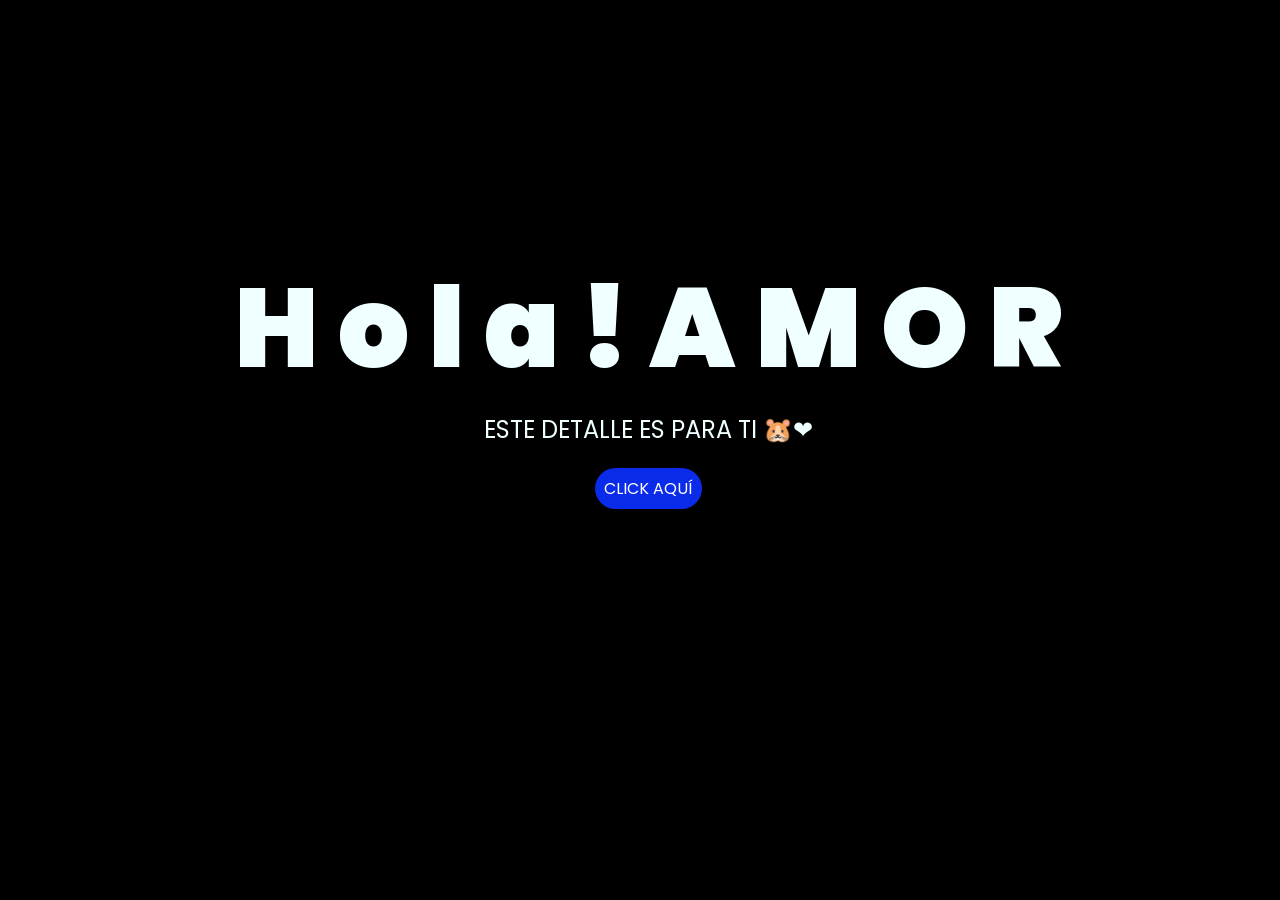
<file: index.html>
<!DOCTYPE html>
<html lang="es">

<head>
    <meta charset="UTF-8">
    <meta http-equiv="X-UA-Compatible" content="IE=edge">
    <meta name="viewport" content="width=device-width, initial-scale=1.0">
    <link rel="stylesheet" href="css/style.css">
    <link rel="icon" href="img/flowers.png" type="image/x-icon">
    <title>Flowers</title>
</head>

<body>
    <div class="greetings">
        <span>H</span>
        <span>o</span>
        <span>l</span>
        <span>a</span>
        <span>!</span>
        <span>A</span>
        <span>M</span>
        <span>O</span>
        <span>R</span>
       
      

    </div>
    <div class="description">
        <span>ESTE DETALLE ES PARA TI 🐹❤︎ </span>
    </div>
    <div class="button">
        <button class="botones">
            <a href="flower.html" style="color: #fff;">CLICK AQUÍ</a>
        </button>
    </div>

</body>

</html>
</file>
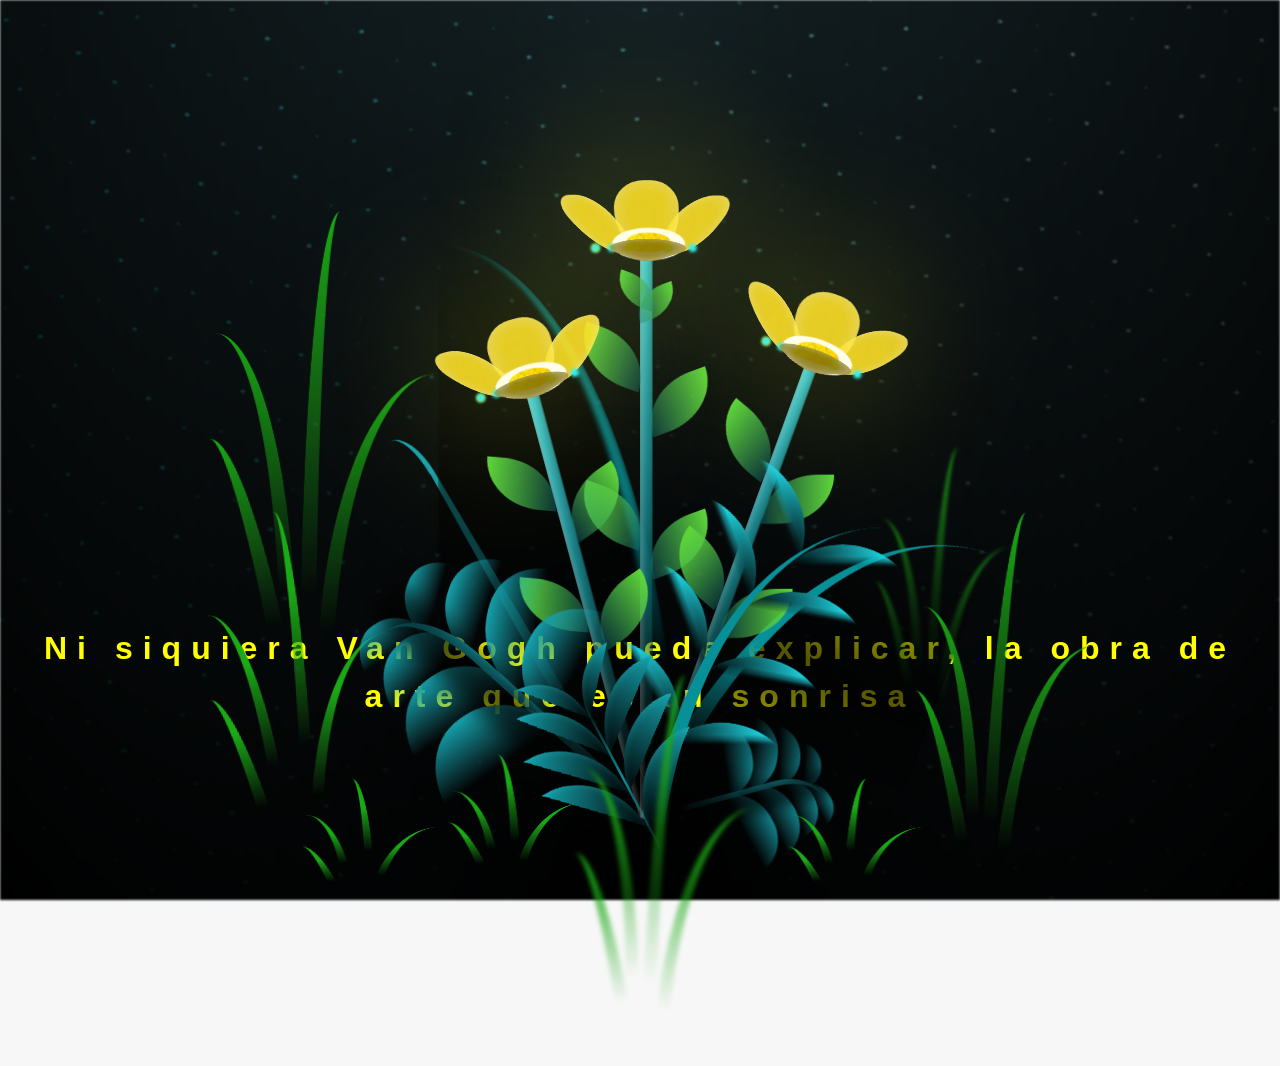
<file: flower.html>
<!DOCTYPE html>
<html lang="es">
  <head>
    <meta charset="UTF-8" />
    <meta http-equiv="X-UA-Compatible" content="IE=edge" />
    <meta name="viewport" content="width=device-width, initial-scale=1.0" />
    <link rel="stylesheet" href="css/main.css" />
    <link rel="icon" href="img/flowers.png" type="image/x-icon" />
    <title>Flower</title>
  </head>
  <body class="container">
    <audio src="sound/Flores Amarillas.mp3" autoplay></audio>
    <div id="lyrics">
     
    </div>
    <h1 class="titulo">Ni siquiera Van Gogh puede explicar, la obra de arte que es tu sonrisa</h1>
  
    <div class="night"></div>
    <div class="flowers">
      <div class="flower flower--1">
        <div class="flower__leafs flower__leafs--1">
          <div class="flower__leaf flower__leaf--1"></div>
          <div class="flower__leaf flower__leaf--2"></div>
          <div class="flower__leaf flower__leaf--3"></div>
          <div class="flower__leaf flower__leaf--4"></div>
          <div class="flower__white-circle"></div>

          <div class="flower__light flower__light--1"></div>
          <div class="flower__light flower__light--2"></div>
          <div class="flower__light flower__light--3"></div>
          <div class="flower__light flower__light--4"></div>
          <div class="flower__light flower__light--5"></div>
          <div class="flower__light flower__light--6"></div>
          <div class="flower__light flower__light--7"></div>
          <div class="flower__light flower__light--8"></div>
        </div>
        <div class="flower__line">
          <div class="flower__line__leaf flower__line__leaf--1"></div>
          <div class="flower__line__leaf flower__line__leaf--2"></div>
          <div class="flower__line__leaf flower__line__leaf--3"></div>
          <div class="flower__line__leaf flower__line__leaf--4"></div>
          <div class="flower__line__leaf flower__line__leaf--5"></div>
          <div class="flower__line__leaf flower__line__leaf--6"></div>
        </div>
      </div>

      <div class="flower flower--2">
        <div class="flower__leafs flower__leafs--2">
          <div class="flower__leaf flower__leaf--1"></div>
          <div class="flower__leaf flower__leaf--2"></div>
          <div class="flower__leaf flower__leaf--3"></div>
          <div class="flower__leaf flower__leaf--4"></div>
          <div class="flower__white-circle"></div>

          <div class="flower__light flower__light--1"></div>
          <div class="flower__light flower__light--2"></div>
          <div class="flower__light flower__light--3"></div>
          <div class="flower__light flower__light--4"></div>
          <div class="flower__light flower__light--5"></div>
          <div class="flower__light flower__light--6"></div>
          <div class="flower__light flower__light--7"></div>
          <div class="flower__light flower__light--8"></div>
        </div>
        <div class="flower__line">
          <div class="flower__line__leaf flower__line__leaf--1"></div>
          <div class="flower__line__leaf flower__line__leaf--2"></div>
          <div class="flower__line__leaf flower__line__leaf--3"></div>
          <div class="flower__line__leaf flower__line__leaf--4"></div>
        </div>
      </div>

      <div class="flower flower--3">
        <div class="flower__leafs flower__leafs--3">
          <div class="flower__leaf flower__leaf--1"></div>
          <div class="flower__leaf flower__leaf--2"></div>
          <div class="flower__leaf flower__leaf--3"></div>
          <div class="flower__leaf flower__leaf--4"></div>
          <div class="flower__white-circle"></div>

          <div class="flower__light flower__light--1"></div>
          <div class="flower__light flower__light--2"></div>
          <div class="flower__light flower__light--3"></div>
          <div class="flower__light flower__light--4"></div>
          <div class="flower__light flower__light--5"></div>
          <div class="flower__light flower__light--6"></div>
          <div class="flower__light flower__light--7"></div>
          <div class="flower__light flower__light--8"></div>
        </div>
        <div class="flower__line">
          <div class="flower__line__leaf flower__line__leaf--1"></div>
          <div class="flower__line__leaf flower__line__leaf--2"></div>
          <div class="flower__line__leaf flower__line__leaf--3"></div>
          <div class="flower__line__leaf flower__line__leaf--4"></div>
        </div>
      </div>

      <div class="grow-ans" style="--d: 1.2s">
        <div class="flower__g-long">
          <div class="flower__g-long__top"></div>
          <div class="flower__g-long__bottom"></div>
        </div>
      </div>

      <div class="growing-grass">
        <div class="flower__grass flower__grass--1">
          <div class="flower__grass--top"></div>
          <div class="flower__grass--bottom"></div>
          <div class="flower__grass__leaf flower__grass__leaf--1"></div>
          <div class="flower__grass__leaf flower__grass__leaf--2"></div>
          <div class="flower__grass__leaf flower__grass__leaf--3"></div>
          <div class="flower__grass__leaf flower__grass__leaf--4"></div>
          <div class="flower__grass__leaf flower__grass__leaf--5"></div>
          <div class="flower__grass__leaf flower__grass__leaf--6"></div>
          <div class="flower__grass__leaf flower__grass__leaf--7"></div>
          <div class="flower__grass__leaf flower__grass__leaf--8"></div>
          <div class="flower__grass__overlay"></div>
        </div>
      </div>

      <div class="growing-grass">
        <div class="flower__grass flower__grass--2">
          <div class="flower__grass--top"></div>
          <div class="flower__grass--bottom"></div>
          <div class="flower__grass__leaf flower__grass__leaf--1"></div>
          <div class="flower__grass__leaf flower__grass__leaf--2"></div>
          <div class="flower__grass__leaf flower__grass__leaf--3"></div>
          <div class="flower__grass__leaf flower__grass__leaf--4"></div>
          <div class="flower__grass__leaf flower__grass__leaf--5"></div>
          <div class="flower__grass__leaf flower__grass__leaf--6"></div>
          <div class="flower__grass__leaf flower__grass__leaf--7"></div>
          <div class="flower__grass__leaf flower__grass__leaf--8"></div>
          <div class="flower__grass__overlay"></div>
        </div>
      </div>

      <div class="grow-ans" style="--d: 2.4s">
        <div class="flower__g-right flower__g-right--1">
          <div class="leaf"></div>
        </div>
      </div>

      <div class="grow-ans" style="--d: 2.8s">
        <div class="flower__g-right flower__g-right--2">
          <div class="leaf"></div>
        </div>
      </div>

      <div class="grow-ans" style="--d: 2.8s">
        <div class="flower__g-front">
          <div
            class="flower__g-front__leaf-wrapper flower__g-front__leaf-wrapper--1"
          >
            <div class="flower__g-front__leaf"></div>
          </div>
          <div
            class="flower__g-front__leaf-wrapper flower__g-front__leaf-wrapper--2"
          >
            <div class="flower__g-front__leaf"></div>
          </div>
          <div
            class="flower__g-front__leaf-wrapper flower__g-front__leaf-wrapper--3"
          >
            <div class="flower__g-front__leaf"></div>
          </div>
          <div
            class="flower__g-front__leaf-wrapper flower__g-front__leaf-wrapper--4"
          >
            <div class="flower__g-front__leaf"></div>
          </div>
          <div
            class="flower__g-front__leaf-wrapper flower__g-front__leaf-wrapper--5"
          >
            <div class="flower__g-front__leaf"></div>
          </div>
          <div
            class="flower__g-front__leaf-wrapper flower__g-front__leaf-wrapper--6"
          >
            <div class="flower__g-front__leaf"></div>
          </div>
          <div
            class="flower__g-front__leaf-wrapper flower__g-front__leaf-wrapper--7"
          >
            <div class="flower__g-front__leaf"></div>
          </div>
          <div
            class="flower__g-front__leaf-wrapper flower__g-front__leaf-wrapper--8"
          >
            <div class="flower__g-front__leaf"></div>
          </div>
          <div class="flower__g-front__line"></div>
        </div>
      </div>

      <div class="grow-ans" style="--d: 3.2s">
        <div class="flower__g-fr">
          <div class="leaf"></div>
          <div class="flower__g-fr__leaf flower__g-fr__leaf--1"></div>
          <div class="flower__g-fr__leaf flower__g-fr__leaf--2"></div>
          <div class="flower__g-fr__leaf flower__g-fr__leaf--3"></div>
          <div class="flower__g-fr__leaf flower__g-fr__leaf--4"></div>
          <div class="flower__g-fr__leaf flower__g-fr__leaf--5"></div>
          <div class="flower__g-fr__leaf flower__g-fr__leaf--6"></div>
          <div class="flower__g-fr__leaf flower__g-fr__leaf--7"></div>
          <div class="flower__g-fr__leaf flower__g-fr__leaf--8"></div>
        </div>
      </div>

      <div class="long-g long-g--0">
        <div class="grow-ans" style="--d: 3s">
          <div class="leaf leaf--0"></div>
        </div>
        <div class="grow-ans" style="--d: 2.2s">
          <div class="leaf leaf--1"></div>
        </div>
        <div class="grow-ans" style="--d: 3.4s">
          <div class="leaf leaf--2"></div>
        </div>
        <div class="grow-ans" style="--d: 3.6s">
          <div class="leaf leaf--3"></div>
        </div>
      </div>

      <div class="long-g long-g--1">
        <div class="grow-ans" style="--d: 3.6s">
          <div class="leaf leaf--0"></div>
        </div>
        <div class="grow-ans" style="--d: 3.8s">
          <div class="leaf leaf--1"></div>
        </div>
        <div class="grow-ans" style="--d: 4s">
          <div class="leaf leaf--2"></div>
        </div>
        <div class="grow-ans" style="--d: 4.2s">
          <div class="leaf leaf--3"></div>
        </div>
      </div>

      <div class="long-g long-g--2">
        <div class="grow-ans" style="--d: 4s">
          <div class="leaf leaf--0"></div>
        </div>
        <div class="grow-ans" style="--d: 4.2s">
          <div class="leaf leaf--1"></div>
        </div>
        <div class="grow-ans" style="--d: 4.4s">
          <div class="leaf leaf--2"></div>
        </div>
        <div class="grow-ans" style="--d: 4.6s">
          <div class="leaf leaf--3"></div>
        </div>
      </div>

      <div class="long-g long-g--3">
        <div class="grow-ans" style="--d: 4s">
          <div class="leaf leaf--0"></div>
        </div>
        <div class="grow-ans" style="--d: 4.2s">
          <div class="leaf leaf--1"></div>
        </div>
        <div class="grow-ans" style="--d: 3s">
          <div class="leaf leaf--2"></div>
        </div>
        <div class="grow-ans" style="--d: 3.6s">
          <div class="leaf leaf--3"></div>
        </div>
      </div>

      <div class="long-g long-g--4">
        <div class="grow-ans" style="--d: 4s">
          <div class="leaf leaf--0"></div>
        </div>
        <div class="grow-ans" style="--d: 4.2s">
          <div class="leaf leaf--1"></div>
        </div>
        <div class="grow-ans" style="--d: 3s">
          <div class="leaf leaf--2"></div>
        </div>
        <div class="grow-ans" style="--d: 3.6s">
          <div class="leaf leaf--3"></div>
        </div>
      </div>

      <div class="long-g long-g--5">
        <div class="grow-ans" style="--d: 4s">
          <div class="leaf leaf--0"></div>
        </div>
        <div class="grow-ans" style="--d: 4.2s">
          <div class="leaf leaf--1"></div>
        </div>
        <div class="grow-ans" style="--d: 3s">
          <div class="leaf leaf--2"></div>
        </div>
        <div class="grow-ans" style="--d: 3.6s">
          <div class="leaf leaf--3"></div>
        </div>
      </div>

      <div class="long-g long-g--6">
        <div class="grow-ans" style="--d: 4.2s">
          <div class="leaf leaf--0"></div>
        </div>
        <div class="grow-ans" style="--d: 4.4s">
          <div class="leaf leaf--1"></div>
        </div>
        <div class="grow-ans" style="--d: 4.6s">
          <div class="leaf leaf--2"></div>
        </div>
        <div class="grow-ans" style="--d: 4.8s">
          <div class="leaf leaf--3"></div>
        </div>
      </div>

      <div class="long-g long-g--7">
        <div class="grow-ans" style="--d: 3s">
          <div class="leaf leaf--0"></div>
        </div>
        <div class="grow-ans" style="--d: 3.2s">
          <div class="leaf leaf--1"></div>
        </div>
        <div class="grow-ans" style="--d: 3.5s">
          <div class="leaf leaf--2"></div>
        </div>
        <div class="grow-ans" style="--d: 3.6s">
          <div class="leaf leaf--3"></div>
        </div>
      </div>
    </div>
    <script src="anim.js"></script>
    <script src="main.js"></script>
  </body>
</html>
</file>
<file: css/style.css>
@import url('https://fonts.googleapis.com/css2?family=Poppins:ital,wght@0,500;1,900&display=swap');
*{
    font-family: 'Poppins',cursive;
}
body{
    color: azure;
    width: 100%;
    height: 82vh;
    display: flex;
    flex-direction: column;
    align-items: center;
    justify-content: center;
    background-color: black;
    /* padding-top: -30; */
}

.botones{
    padding: 9px;
    border-radius: 80px;
    background-color: transparent;
    border: none;
}

.botones a{
    background-color: #0a2be9;
    padding: 9px;
    border-radius: 80px;
    -webkit-border-radius: 80px;
    -moz-border-radius: 80px;
    -ms-border-radius: 80px;
    -o-border-radius: 80px;

}

.botones a:focus{
    background-color: rgb(50, 194, 194);
}

.greetings{
    font-size: 7rem;
    font-weight: 900;
}
.greetings > span{
    animation: glow 2.5s ease-in-out infinite;
}
@keyframes glow{
    0%, 100%{
        color: #fff;
        text-shadow: 0 0 12px #39c6d6, 0 0 50px #39c6d6, 0 0 100px #39c6d6;
    }
    10%, 90%{
        color: #111;
        text-shadow: none;
    }
}
.greetings > span:nth-child(2){
    animation-delay: .2s ;
}
.greetings > span:nth-child(3){
    animation-delay: .4s ;
}
.greetings > span:nth-child(4){
    animation-delay: .6s;
}
.greetings > span:nth-child(5){
    animation-delay: .8s;
}
.greetings > span:nth-child(6){
    animation-delay: 1s;
}
.greetings > span:nth-child(7){
    animation-delay: 1.2s;
}
.greetings > span:nth-child(8){
    animation-delay: 1.4s;
}
.greetings > span:nth-child(9){
    animation-delay: 1.6s;
}
.greetings > span:nth-child(10){
    animation-delay: 1.8s;
}



.description{
    font-size: 1.5rem;
    margin-bottom: 20px;
}

.button a{
    text-decoration: none;
    font-size: 1rem;
    color: #111;
}

@media screen and (max-width:574px){
    .greetings{
        display: block;
        font-size: 4rem;
        font-weight: 800;
        text-align: center;
    }
    .description{
        font-size: 2rem;
    }
    
    .button a{
        font-size: 1rem;
    }
}
</file>
<file: css/main.css>
*,
*::after,
*::before {
  padding: 0;
  margin: 0;
  box-sizing: border-box;
}

:root {
  --dark-color: #000;
}

body {
  display: flex;
  align-items: flex-end;
  justify-content: center;
  min-height: 100vh;
  background-color: var(--dark-color);
  overflow: hidden;
  perspective: 1000px;
}

#lyrics {
  font-size: 28px;
  font-family: "Franklin Gothic Medium", "Arial Narrow", Arial, sans-serif;
  color: white;
  position: absolute;
  margin-bottom: 20%;
  z-index: 1;
  font-weight: bold;
  letter-spacing: 4px;
}
@media only screen and (max-width: 600px) {
  /* Estilos específicos para dispositivos con un ancho máximo de 600px */
  #lyrics {
      font-size: 14px; /* Reduce el tamaño del texto para dispositivos más pequeños */
      margin-bottom: 530px;
      letter-spacing: 3px;
  }

}
.titulo {
  margin-bottom: 180px;
  font-family: "Arial Narrow", Arial, sans-serif;
  color: yellow;
  position: absolute;
  font-weight: bold;
  letter-spacing: 10px;
  opacity: 0;
  animation: fadeIn 3s ease-in-out forwards;
  text-align: center;
}
@keyframes fadeIn {
  from {
    opacity: 0;
  }
  to {
    opacity: 1;
  }
}

.night {
  z-index: -1;
  position: absolute;
  left: 50%;
  top: 0;
  transform: translateX(-50%);
  width: 100%;
  height: 100%;
  filter: blur(0.1vmin);
  background-image: radial-gradient(
      ellipse at top,
      transparent 0%,
      var(--dark-color)
    ),
    radial-gradient(
      ellipse at bottom,
      var(--dark-color),
      rgba(145, 233, 255, 0.2)
    ),
    repeating-linear-gradient(
      220deg,
      rgb(0, 0, 0) 0px,
      rgb(0, 0, 0) 19px,
      transparent 19px,
      transparent 22px
    ),
    repeating-linear-gradient(
      189deg,
      rgb(0, 0, 0) 0px,
      rgb(0, 0, 0) 19px,
      transparent 19px,
      transparent 22px
    ),
    repeating-linear-gradient(
      148deg,
      rgb(0, 0, 0) 0px,
      rgb(0, 0, 0) 19px,
      transparent 19px,
      transparent 22px
    ),
    linear-gradient(90deg, rgb(0, 255, 250), rgb(240, 240, 240));
}

.flowers {
  position: relative;
  transform: scale(0.9);
  /*margin-bottom: 100px;
  */
}

@media only screen and (max-width: 600px) {
  /* Estilos específicos para dispositivos con un ancho máximo de 600px */
.flowers {
      font-size: 14px;
      margin-bottom: 35%;
      letter-spacing: 3px;
      transform: scale(1.0);
}

}

.flower {
  position: absolute;
  bottom: 10vmin;
  transform-origin: bottom center;
  z-index: 10;
  --fl-speed: 0.8s;
}
.flower--1 {
  -webkit-animation: moving-flower-1 4s linear infinite;
  animation: moving-flower-1 4s linear infinite;
}
.flower--1 .flower__line {
  height: 70vmin;
  -webkit-animation-delay: 0.3s;
  animation-delay: 0.3s;
}
.flower--1 .flower__line__leaf--1 {
  -webkit-animation: blooming-leaf-right var(--fl-speed) 1.6s backwards;
  animation: blooming-leaf-right var(--fl-speed) 1.6s backwards;
}
.flower--1 .flower__line__leaf--2 {
  -webkit-animation: blooming-leaf-right var(--fl-speed) 1.4s backwards;
  animation: blooming-leaf-right var(--fl-speed) 1.4s backwards;
}
.flower--1 .flower__line__leaf--3 {
  -webkit-animation: blooming-leaf-left var(--fl-speed) 1.2s backwards;
  animation: blooming-leaf-left var(--fl-speed) 1.2s backwards;
}
.flower--1 .flower__line__leaf--4 {
  -webkit-animation: blooming-leaf-left var(--fl-speed) 1s backwards;
  animation: blooming-leaf-left var(--fl-speed) 1s backwards;
}
.flower--1 .flower__line__leaf--5 {
  -webkit-animation: blooming-leaf-right var(--fl-speed) 1.8s backwards;
  animation: blooming-leaf-right var(--fl-speed) 1.8s backwards;
}
.flower--1 .flower__line__leaf--6 {
  -webkit-animation: blooming-leaf-left var(--fl-speed) 2s backwards;
  animation: blooming-leaf-left var(--fl-speed) 2s backwards;
}
.flower--2 {
  left: 50%;
  transform: rotate(20deg);
  -webkit-animation: moving-flower-2 4s linear infinite;
  animation: moving-flower-2 4s linear infinite;
}
.flower--2 .flower__line {
  height: 60vmin;
  -webkit-animation-delay: 0.6s;
  animation-delay: 0.6s;
}
.flower--2 .flower__line__leaf--1 {
  -webkit-animation: blooming-leaf-right var(--fl-speed) 1.9s backwards;
  animation: blooming-leaf-right var(--fl-speed) 1.9s backwards;
}
.flower--2 .flower__line__leaf--2 {
  -webkit-animation: blooming-leaf-right var(--fl-speed) 1.7s backwards;
  animation: blooming-leaf-right var(--fl-speed) 1.7s backwards;
}
.flower--2 .flower__line__leaf--3 {
  -webkit-animation: blooming-leaf-left var(--fl-speed) 1.5s backwards;
  animation: blooming-leaf-left var(--fl-speed) 1.5s backwards;
}
.flower--2 .flower__line__leaf--4 {
  -webkit-animation: blooming-leaf-left var(--fl-speed) 1.3s backwards;
  animation: blooming-leaf-left var(--fl-speed) 1.3s backwards;
}
.flower--3 {
  left: 50%;
  transform: rotate(-15deg);
  -webkit-animation: moving-flower-3 4s linear infinite;
  animation: moving-flower-3 4s linear infinite;
}
.flower--3 .flower__line {
  -webkit-animation-delay: 0.9s;
  animation-delay: 0.9s;
}
.flower--3 .flower__line__leaf--1 {
  -webkit-animation: blooming-leaf-right var(--fl-speed) 2.5s backwards;
  animation: blooming-leaf-right var(--fl-speed) 2.5s backwards;
}
.flower--3 .flower__line__leaf--2 {
  -webkit-animation: blooming-leaf-right var(--fl-speed) 2.3s backwards;
  animation: blooming-leaf-right var(--fl-speed) 2.3s backwards;
}
.flower--3 .flower__line__leaf--3 {
  -webkit-animation: blooming-leaf-left var(--fl-speed) 2.1s backwards;
  animation: blooming-leaf-left var(--fl-speed) 2.1s backwards;
}
.flower--3 .flower__line__leaf--4 {
  -webkit-animation: blooming-leaf-left var(--fl-speed) 1.9s backwards;
  animation: blooming-leaf-left var(--fl-speed) 1.9s backwards;
}
.flower__leafs {
  position: relative;
  -webkit-animation: blooming-flower 2s backwards;
  animation: blooming-flower 2s backwards;
}
.flower__leafs--1 {
  -webkit-animation-delay: 1.1s;
  animation-delay: 1.1s;
}
.flower__leafs--2 {
  -webkit-animation-delay: 1.4s;
  animation-delay: 1.4s;
}
.flower__leafs--3 {
  -webkit-animation-delay: 1.7s;
  animation-delay: 1.7s;
}
.flower__leafs::after {
  content: "";
  position: absolute;
  left: 0;
  top: 0;
  transform: translate(-50%, -100%);
  width: 8vmin;
  height: 8vmin;
  background-color: #f9fd25;
  /* background-color: #fd2525; */
  filter: blur(10vmin);
}
.flower__leaf {
  position: absolute;
  bottom: 0;
  left: 50%;
  width: 8vmin;
  height: 11vmin;
  border-radius: 51% 49% 47% 53%/44% 45% 55% 69%;
  background-color: #253bfd;
  background-color: #fddd25;
  transform-origin: bottom center;
  opacity: 0.9;
  box-shadow: inset 0 0 2vmin rgba(255, 255, 255, 0.5);
}
.flower__leaf--1 {
  transform: translate(-10%, 1%) rotateY(40deg) rotateX(-50deg);
}
.flower__leaf--2 {
  transform: translate(-50%, -4%) rotateX(40deg);
}
.flower__leaf--3 {
  transform: translate(-90%, 0%) rotateY(45deg) rotateX(50deg);
}
.flower__leaf--4 {
  width: 8vmin;
  height: 8vmin;
  transform-origin: bottom left;
  border-radius: 4vmin 10vmin 4vmin 4vmin;
  transform: translate(0%, 18%) rotateX(70deg) rotate(-43deg);
  background-color: #7c6901;
  z-index: 1;
  opacity: 0.8;
}
.flower__white-circle {
  position: absolute;
  left: -3.5vmin;
  top: -3vmin;
  width: 9vmin;
  height: 4vmin;
  border-radius: 50%;
  background-color: #fff;
}
.flower__white-circle::after {
  content: "";
  position: absolute;
  left: 50%;
  top: 45%;
  transform: translate(-50%, -50%);
  width: 60%;
  height: 60%;
  border-radius: inherit;
  background-image: repeating-linear-gradient(
      135deg,
      rgba(0, 0, 0, 0.03) 0px,
      rgba(0, 0, 0, 0.03) 1px,
      transparent 1px,
      transparent 12px
    ),
    repeating-linear-gradient(
      45deg,
      rgba(0, 0, 0, 0.03) 0px,
      rgba(0, 0, 0, 0.03) 1px,
      transparent 1px,
      transparent 12px
    ),
    repeating-linear-gradient(
      67.5deg,
      rgba(0, 0, 0, 0.03) 0px,
      rgba(0, 0, 0, 0.03) 1px,
      transparent 1px,
      transparent 12px
    ),
    repeating-linear-gradient(
      135deg,
      rgba(0, 0, 0, 0.03) 0px,
      rgba(0, 0, 0, 0.03) 1px,
      transparent 1px,
      transparent 12px
    ),
    repeating-linear-gradient(
      45deg,
      rgba(0, 0, 0, 0.03) 0px,
      rgba(0, 0, 0, 0.03) 1px,
      transparent 1px,
      transparent 12px
    ),
    repeating-linear-gradient(
      112.5deg,
      rgba(0, 0, 0, 0.03) 0px,
      rgba(0, 0, 0, 0.03) 1px,
      transparent 1px,
      transparent 12px
    ),
    repeating-linear-gradient(
      112.5deg,
      rgba(0, 0, 0, 0.03) 0px,
      rgba(0, 0, 0, 0.03) 1px,
      transparent 1px,
      transparent 12px
    ),
    repeating-linear-gradient(
      45deg,
      rgba(0, 0, 0, 0.03) 0px,
      rgba(0, 0, 0, 0.03) 1px,
      transparent 1px,
      transparent 12px
    ),
    repeating-linear-gradient(
      22.5deg,
      rgba(0, 0, 0, 0.03) 0px,
      rgba(0, 0, 0, 0.03) 1px,
      transparent 1px,
      transparent 12px
    ),
    repeating-linear-gradient(
      45deg,
      rgba(0, 0, 0, 0.03) 0px,
      rgba(0, 0, 0, 0.03) 1px,
      transparent 1px,
      transparent 12px
    ),
    repeating-linear-gradient(
      22.5deg,
      rgba(0, 0, 0, 0.03) 0px,
      rgba(0, 0, 0, 0.03) 1px,
      transparent 1px,
      transparent 12px
    ),
    repeating-linear-gradient(
      135deg,
      rgba(0, 0, 0, 0.03) 0px,
      rgba(0, 0, 0, 0.03) 1px,
      transparent 1px,
      transparent 12px
    ),
    repeating-linear-gradient(
      157.5deg,
      rgba(0, 0, 0, 0.03) 0px,
      rgba(0, 0, 0, 0.03) 1px,
      transparent 1px,
      transparent 12px
    ),
    repeating-linear-gradient(
      67.5deg,
      rgba(0, 0, 0, 0.03) 0px,
      rgba(0, 0, 0, 0.03) 1px,
      transparent 1px,
      transparent 12px
    ),
    repeating-linear-gradient(
      67.5deg,
      rgba(0, 0, 0, 0.03) 0px,
      rgba(0, 0, 0, 0.03) 1px,
      transparent 1px,
      transparent 12px
    ),
    linear-gradient(90deg, rgb(255, 235, 18), rgb(255, 206, 0));
}
.flower__line {
  height: 55vmin;
  width: 1.5vmin;
  background-image: linear-gradient(
      to left,
      rgba(0, 0, 0, 0.2),
      transparent,
      rgba(255, 255, 255, 0.2)
    ),
    linear-gradient(to top, transparent 10%, #14757a, #39c6d6);
  box-shadow: inset 0 0 2px rgba(0, 0, 0, 0.5);
  -webkit-animation: grow-flower-tree 4s backwards;
  animation: grow-flower-tree 4s backwards;
}
.flower__line__leaf {
  --w: 7vmin;
  --h: calc(var(--w) + 2vmin);
  position: absolute;
  top: 20%;
  left: 90%;
  width: var(--w);
  height: var(--h);
  border-top-right-radius: var(--h);
  border-bottom-left-radius: var(--h);
  background-image: linear-gradient(to top, rgba(20, 117, 122, 0.4), #5ed639);
}
.flower__line__leaf--1 {
  transform: rotate(70deg) rotateY(30deg);
}
.flower__line__leaf--2 {
  top: 45%;
  transform: rotate(70deg) rotateY(30deg);
}
.flower__line__leaf--3,
.flower__line__leaf--4,
.flower__line__leaf--6 {
  border-top-right-radius: 0;
  border-bottom-left-radius: 0;
  border-top-left-radius: var(--h);
  border-bottom-right-radius: var(--h);
  left: -460%;
  top: 12%;
  transform: rotate(-70deg) rotateY(30deg);
}
.flower__line__leaf--4 {
  top: 40%;
}
.flower__line__leaf--5 {
  top: 0;
  transform-origin: left;
  transform: rotate(70deg) rotateY(30deg) scale(0.6);
}
.flower__line__leaf--6 {
  top: -2%;
  left: -450%;
  transform-origin: right;
  transform: rotate(-70deg) rotateY(30deg) scale(0.6);
}
.flower__light {
  position: absolute;
  bottom: 0vmin;
  width: 1vmin;
  height: 1vmin;
  background-color: rgb(255, 251, 0);
  border-radius: 50%;
  filter: blur(0.2vmin);
  -webkit-animation: light-ans 4s linear infinite backwards;
  animation: light-ans 4s linear infinite backwards;
}
.flower__light:nth-child(odd) {
  background-color: #23f0ff;
}
.flower__light--1 {
  left: -2vmin;
  -webkit-animation-delay: 1s;
  animation-delay: 1s;
}
.flower__light--2 {
  left: 3vmin;
  -webkit-animation-delay: 0.5s;
  animation-delay: 0.5s;
}
.flower__light--3 {
  left: -6vmin;
  -webkit-animation-delay: 0.3s;
  animation-delay: 0.3s;
}
.flower__light--4 {
  left: 6vmin;
  -webkit-animation-delay: 0.9s;
  animation-delay: 0.9s;
}
.flower__light--5 {
  left: -1vmin;
  -webkit-animation-delay: 1.5s;
  animation-delay: 1.5s;
}
.flower__light--6 {
  left: -4vmin;
  -webkit-animation-delay: 3s;
  animation-delay: 3s;
}
.flower__light--7 {
  left: 3vmin;
  -webkit-animation-delay: 2s;
  animation-delay: 2s;
}
.flower__light--8 {
  left: -6vmin;
  -webkit-animation-delay: 3.5s;
  animation-delay: 3.5s;
}
.flower__grass {
  --c: #159faa;
  --line-w: 1.5vmin;
  position: absolute;
  bottom: 12vmin;
  left: -7vmin;
  display: flex;
  flex-direction: column;
  align-items: flex-end;
  z-index: 20;
  transform-origin: bottom center;
  transform: rotate(-48deg) rotateY(40deg);
}
.flower__grass--1 {
  -webkit-animation: moving-grass 2s linear infinite;
  animation: moving-grass 2s linear infinite;
}
.flower__grass--2 {
  left: 2vmin;
  bottom: 10vmin;
  transform: scale(0.5) rotate(75deg) rotateX(10deg) rotateY(-200deg);
  opacity: 0.8;
  z-index: 0;
  -webkit-animation: moving-grass--2 1.5s linear infinite;
  animation: moving-grass--2 1.5s linear infinite;
}
.flower__grass--top {
  width: 7vmin;
  height: 10vmin;
  border-top-right-radius: 100%;
  border-right: var(--line-w) solid var(--c);
  transform-origin: bottom center;
  transform: rotate(-2deg);
}
.flower__grass--bottom {
  margin-top: -2px;
  width: var(--line-w);
  height: 25vmin;
  background-image: linear-gradient(to top, transparent, var(--c));
}
.flower__grass__leaf {
  --size: 10vmin;
  position: absolute;
  width: calc(var(--size) * 2.1);
  height: var(--size);
  border-top-left-radius: var(--size);
  border-top-right-radius: var(--size);
  background-image: linear-gradient(
    to top,
    transparent,
    transparent 30%,
    var(--c)
  );
  z-index: 100;
}
.flower__grass__leaf--1 {
  top: -6%;
  left: 30%;
  --size: 6vmin;
  transform: rotate(-20deg);
  -webkit-animation: growing-grass-ans--1 2s 2.6s backwards;
  animation: growing-grass-ans--1 2s 2.6s backwards;
}
@-webkit-keyframes growing-grass-ans--1 {
  0% {
    transform-origin: bottom left;
    transform: rotate(-20deg) scale(0);
  }
}
@keyframes growing-grass-ans--1 {
  0% {
    transform-origin: bottom left;
    transform: rotate(-20deg) scale(0);
  }
}
.flower__grass__leaf--2 {
  top: -5%;
  left: -110%;
  --size: 6vmin;
  transform: rotate(10deg);
  -webkit-animation: growing-grass-ans--2 2s 2.4s linear backwards;
  animation: growing-grass-ans--2 2s 2.4s linear backwards;
}
@-webkit-keyframes growing-grass-ans--2 {
  0% {
    transform-origin: bottom right;
    transform: rotate(10deg) scale(0);
  }
}
@keyframes growing-grass-ans--2 {
  0% {
    transform-origin: bottom right;
    transform: rotate(10deg) scale(0);
  }
}
.flower__grass__leaf--3 {
  top: 5%;
  left: 60%;
  --size: 8vmin;
  transform: rotate(-18deg) rotateX(-20deg);
  -webkit-animation: growing-grass-ans--3 2s 2.2s linear backwards;
  animation: growing-grass-ans--3 2s 2.2s linear backwards;
}
@-webkit-keyframes growing-grass-ans--3 {
  0% {
    transform-origin: bottom left;
    transform: rotate(-18deg) rotateX(-20deg) scale(0);
  }
}
@keyframes growing-grass-ans--3 {
  0% {
    transform-origin: bottom left;
    transform: rotate(-18deg) rotateX(-20deg) scale(0);
  }
}
.flower__grass__leaf--4 {
  top: 6%;
  left: -135%;
  --size: 8vmin;
  transform: rotate(2deg);
  -webkit-animation: growing-grass-ans--4 2s 2s linear backwards;
  animation: growing-grass-ans--4 2s 2s linear backwards;
}
@-webkit-keyframes growing-grass-ans--4 {
  0% {
    transform-origin: bottom right;
    transform: rotate(2deg) scale(0);
  }
}
@keyframes growing-grass-ans--4 {
  0% {
    transform-origin: bottom right;
    transform: rotate(2deg) scale(0);
  }
}
.flower__grass__leaf--5 {
  top: 20%;
  left: 60%;
  --size: 10vmin;
  transform: rotate(-24deg) rotateX(-20deg);
  -webkit-animation: growing-grass-ans--5 2s 1.8s linear backwards;
  animation: growing-grass-ans--5 2s 1.8s linear backwards;
}
@-webkit-keyframes growing-grass-ans--5 {
  0% {
    transform-origin: bottom left;
    transform: rotate(-24deg) rotateX(-20deg) scale(0);
  }
}
@keyframes growing-grass-ans--5 {
  0% {
    transform-origin: bottom left;
    transform: rotate(-24deg) rotateX(-20deg) scale(0);
  }
}
.flower__grass__leaf--6 {
  top: 22%;
  left: -180%;
  --size: 10vmin;
  transform: rotate(10deg);
  -webkit-animation: growing-grass-ans--6 2s 1.6s linear backwards;
  animation: growing-grass-ans--6 2s 1.6s linear backwards;
}
@-webkit-keyframes growing-grass-ans--6 {
  0% {
    transform-origin: bottom right;
    transform: rotate(10deg) scale(0);
  }
}
@keyframes growing-grass-ans--6 {
  0% {
    transform-origin: bottom right;
    transform: rotate(10deg) scale(0);
  }
}
.flower__grass__leaf--7 {
  top: 39%;
  left: 70%;
  --size: 10vmin;
  transform: rotate(-10deg);
  -webkit-animation: growing-grass-ans--7 2s 1.4s linear backwards;
  animation: growing-grass-ans--7 2s 1.4s linear backwards;
}
@-webkit-keyframes growing-grass-ans--7 {
  0% {
    transform-origin: bottom left;
    transform: rotate(-10deg) scale(0);
  }
}
@keyframes growing-grass-ans--7 {
  0% {
    transform-origin: bottom left;
    transform: rotate(-10deg) scale(0);
  }
}
.flower__grass__leaf--8 {
  top: 40%;
  left: -215%;
  --size: 11vmin;
  transform: rotate(10deg);
  -webkit-animation: growing-grass-ans--8 2s 1.2s linear backwards;
  animation: growing-grass-ans--8 2s 1.2s linear backwards;
}
@-webkit-keyframes growing-grass-ans--8 {
  0% {
    transform-origin: bottom right;
    transform: rotate(10deg) scale(0);
  }
}
@keyframes growing-grass-ans--8 {
  0% {
    transform-origin: bottom right;
    transform: rotate(10deg) scale(0);
  }
}
.flower__grass__overlay {
  position: absolute;
  top: -10%;
  right: 0%;
  width: 100%;
  height: 100%;
  background-color: rgba(0, 0, 0, 0.6);
  filter: blur(1.5vmin);
  z-index: 100;
}
.flower__g-long {
  --w: 2vmin;
  --h: 6vmin;
  --c: #159faa;
  position: absolute;
  bottom: 10vmin;
  left: -3vmin;
  transform-origin: bottom center;
  transform: rotate(-30deg) rotateY(-20deg);
  display: flex;
  flex-direction: column;
  align-items: flex-end;
  -webkit-animation: flower-g-long-ans 3s linear infinite;
  animation: flower-g-long-ans 3s linear infinite;
}
@-webkit-keyframes flower-g-long-ans {
  0%,
  100% {
    transform: rotate(-30deg) rotateY(-20deg);
  }
  50% {
    transform: rotate(-32deg) rotateY(-20deg);
  }
}
@keyframes flower-g-long-ans {
  0%,
  100% {
    transform: rotate(-30deg) rotateY(-20deg);
  }
  50% {
    transform: rotate(-32deg) rotateY(-20deg);
  }
}
.flower__g-long__top {
  top: calc(var(--h) * -1);
  width: calc(var(--w) + 1vmin);
  height: var(--h);
  border-top-right-radius: 100%;
  border-right: 0.7vmin solid var(--c);
  transform: translate(-0.7vmin, 1vmin);
}
.flower__g-long__bottom {
  width: var(--w);
  height: 50vmin;
  transform-origin: bottom center;
  background-image: linear-gradient(to top, transparent 30%, var(--c));
  box-shadow: inset 0 0 2px rgba(0, 0, 0, 0.5);
  -webkit-clip-path: polygon(35% 0, 65% 1%, 100% 100%, 0% 100%);
  clip-path: polygon(35% 0, 65% 1%, 100% 100%, 0% 100%);
}
.flower__g-right {
  position: absolute;
  bottom: 6vmin;
  left: -2vmin;
  transform-origin: bottom left;
  transform: rotate(20deg);
}
.flower__g-right .leaf {
  width: 30vmin;
  height: 50vmin;
  border-top-left-radius: 100%;
  border-left: 2vmin solid #079097;
  background-image: linear-gradient(
    to bottom,
    transparent,
    var(--dark-color) 60%
  );
  -webkit-mask-image: linear-gradient(to top, transparent 30%, #079097 60%);
}
.flower__g-right--1 {
  -webkit-animation: flower-g-right-ans 2.5s linear infinite;
  animation: flower-g-right-ans 2.5s linear infinite;
}
.flower__g-right--2 {
  left: 5vmin;
  transform: rotateY(-180deg);
  -webkit-animation: flower-g-right-ans--2 3s linear infinite;
  animation: flower-g-right-ans--2 3s linear infinite;
}
.flower__g-right--2 .leaf {
  height: 75vmin;
  filter: blur(0.3vmin);
  opacity: 0.8;
}
@-webkit-keyframes flower-g-right-ans {
  0%,
  100% {
    transform: rotate(20deg);
  }
  50% {
    transform: rotate(24deg) rotateX(-20deg);
  }
}
@keyframes flower-g-right-ans {
  0%,
  100% {
    transform: rotate(20deg);
  }
  50% {
    transform: rotate(24deg) rotateX(-20deg);
  }
}
@-webkit-keyframes flower-g-right-ans--2 {
  0%,
  100% {
    transform: rotateY(-180deg) rotate(0deg) rotateX(-20deg);
  }
  50% {
    transform: rotateY(-180deg) rotate(6deg) rotateX(-20deg);
  }
}
@keyframes flower-g-right-ans--2 {
  0%,
  100% {
    transform: rotateY(-180deg) rotate(0deg) rotateX(-20deg);
  }
  50% {
    transform: rotateY(-180deg) rotate(6deg) rotateX(-20deg);
  }
}
.flower__g-front {
  position: absolute;
  bottom: 6vmin;
  left: 2.5vmin;
  z-index: 100;
  transform-origin: bottom center;
  transform: rotate(-28deg) rotateY(30deg) scale(1.04);
  -webkit-animation: flower__g-front-ans 2s linear infinite;
  animation: flower__g-front-ans 2s linear infinite;
}
@-webkit-keyframes flower__g-front-ans {
  0%,
  100% {
    transform: rotate(-28deg) rotateY(30deg) scale(1.04);
  }
  50% {
    transform: rotate(-35deg) rotateY(40deg) scale(1.04);
  }
}
@keyframes flower__g-front-ans {
  0%,
  100% {
    transform: rotate(-28deg) rotateY(30deg) scale(1.04);
  }
  50% {
    transform: rotate(-35deg) rotateY(40deg) scale(1.04);
  }
}
.flower__g-front__line {
  width: 0.3vmin;
  height: 20vmin;
  background-image: linear-gradient(
    to top,
    transparent,
    #079097,
    transparent 100%
  );
  position: relative;
}
.flower__g-front__leaf-wrapper {
  position: absolute;
  top: 0;
  left: 0;
  transform-origin: bottom left;
  transform: rotate(10deg);
}
.flower__g-front__leaf-wrapper:nth-child(even) {
  left: 0vmin;
  transform: rotateY(-180deg) rotate(5deg);
  -webkit-animation: flower__g-front__leaf-left-ans 1s ease-in backwards;
  animation: flower__g-front__leaf-left-ans 1s ease-in backwards;
}
.flower__g-front__leaf-wrapper:nth-child(odd) {
  -webkit-animation: flower__g-front__leaf-ans 1s ease-in backwards;
  animation: flower__g-front__leaf-ans 1s ease-in backwards;
}
.flower__g-front__leaf-wrapper--1 {
  top: -8vmin;
  transform: scale(0.7);
  -webkit-animation: flower__g-front__leaf-ans 1s 5.5s ease-in backwards !important;
  animation: flower__g-front__leaf-ans 1s 5.5s ease-in backwards !important;
}
.flower__g-front__leaf-wrapper--2 {
  top: -8vmin;
  transform: rotateY(-180deg) scale(0.7) !important;
  -webkit-animation: flower__g-front__leaf-left-ans-2 1s 4.6s ease-in backwards !important;
  animation: flower__g-front__leaf-left-ans-2 1s 4.6s ease-in backwards !important;
}
.flower__g-front__leaf-wrapper--3 {
  top: -3vmin;
  -webkit-animation: flower__g-front__leaf-ans 1s 4.6s ease-in backwards;
  animation: flower__g-front__leaf-ans 1s 4.6s ease-in backwards;
}
.flower__g-front__leaf-wrapper--4 {
  top: -3vmin;
  transform: rotateY(-180deg) scale(0.9) !important;
  -webkit-animation: flower__g-front__leaf-left-ans-2 1s 4.6s ease-in backwards !important;
  animation: flower__g-front__leaf-left-ans-2 1s 4.6s ease-in backwards !important;
}
@-webkit-keyframes flower__g-front__leaf-left-ans-2 {
  0% {
    transform: rotateY(-180deg) scale(0);
  }
}
@keyframes flower__g-front__leaf-left-ans-2 {
  0% {
    transform: rotateY(-180deg) scale(0);
  }
}
.flower__g-front__leaf-wrapper--5,
.flower__g-front__leaf-wrapper--6 {
  top: 2vmin;
}
.flower__g-front__leaf-wrapper--7,
.flower__g-front__leaf-wrapper--8 {
  top: 6.5vmin;
}
.flower__g-front__leaf-wrapper--2 {
  -webkit-animation-delay: 5.2s !important;
  animation-delay: 5.2s !important;
}
.flower__g-front__leaf-wrapper--3 {
  -webkit-animation-delay: 4.9s !important;
  animation-delay: 4.9s !important;
}
.flower__g-front__leaf-wrapper--5 {
  -webkit-animation-delay: 4.3s !important;
  animation-delay: 4.3s !important;
}
.flower__g-front__leaf-wrapper--6 {
  -webkit-animation-delay: 4.1s !important;
  animation-delay: 4.1s !important;
}
.flower__g-front__leaf-wrapper--7 {
  -webkit-animation-delay: 3.8s !important;
  animation-delay: 3.8s !important;
}
.flower__g-front__leaf-wrapper--8 {
  -webkit-animation-delay: 3.5s !important;
  animation-delay: 3.5s !important;
}
@-webkit-keyframes flower__g-front__leaf-ans {
  0% {
    transform: rotate(10deg) scale(0);
  }
}
@keyframes flower__g-front__leaf-ans {
  0% {
    transform: rotate(10deg) scale(0);
  }
}
@-webkit-keyframes flower__g-front__leaf-left-ans {
  0% {
    transform: rotateY(-180deg) rotate(5deg) scale(0);
  }
}
@keyframes flower__g-front__leaf-left-ans {
  0% {
    transform: rotateY(-180deg) rotate(5deg) scale(0);
  }
}
.flower__g-front__leaf {
  width: 10vmin;
  height: 10vmin;
  border-radius: 100% 0% 0% 100%/100% 100% 0% 0%;
  box-shadow: inset 0 2px 1vmin hsla(184deg, 97%, 58%, 0.2);
  background-image: linear-gradient(
      to bottom left,
      transparent,
      var(--dark-color)
    ),
    linear-gradient(to bottom right, #159faa 50%, transparent 50%, transparent);
  -webkit-mask-image: linear-gradient(
    to bottom right,
    #159faa 50%,
    transparent 50%,
    transparent
  );
  mask-image: linear-gradient(
    to bottom right,
    #159faa 50%,
    transparent 50%,
    transparent
  );
}
.flower__g-fr {
  position: absolute;
  bottom: -4vmin;
  left: vmin;
  transform-origin: bottom left;
  z-index: 10;
  -webkit-animation: flower__g-fr-ans 2s linear infinite;
  animation: flower__g-fr-ans 2s linear infinite;
}
@-webkit-keyframes flower__g-fr-ans {
  0%,
  100% {
    transform: rotate(2deg);
  }
  50% {
    transform: rotate(4deg);
  }
}
@keyframes flower__g-fr-ans {
  0%,
  100% {
    transform: rotate(2deg);
  }
  50% {
    transform: rotate(4deg);
  }
}
.flower__g-fr .leaf {
  width: 30vmin;
  height: 50vmin;
  border-top-left-radius: 100%;
  border-left: 2vmin solid #079097;
  -webkit-mask-image: linear-gradient(to top, transparent 25%, #079097 50%);
  position: relative;
  z-index: 1;
}
.flower__g-fr__leaf {
  position: absolute;
  top: 0;
  left: 0;
  width: 10vmin;
  height: 10vmin;
  border-radius: 100% 0% 0% 100%/100% 100% 0% 0%;
  box-shadow: inset 0 2px 1vmin hsla(184deg, 97%, 58%, 0.2);
  background-image: linear-gradient(
      to bottom left,
      transparent,
      var(--dark-color) 98%
    ),
    linear-gradient(to bottom right, #23f0ff 45%, transparent 50%, transparent);
  -webkit-mask-image: linear-gradient(
    135deg,
    #159faa 40%,
    transparent 50%,
    transparent
  );
}
.flower__g-fr__leaf--1 {
  left: 20vmin;
  transform: rotate(45deg);
  -webkit-animation: flower__g-fr-leaft-ans-1 0.5s 5.2s linear backwards;
  animation: flower__g-fr-leaft-ans-1 0.5s 5.2s linear backwards;
}
@-webkit-keyframes flower__g-fr-leaft-ans-1 {
  0% {
    transform-origin: left;
    transform: rotate(45deg) scale(0);
  }
}
@keyframes flower__g-fr-leaft-ans-1 {
  0% {
    transform-origin: left;
    transform: rotate(45deg) scale(0);
  }
}
.flower__g-fr__leaf--2 {
  left: 12vmin;
  top: -7vmin;
  transform: rotate(25deg) rotateY(-180deg);
  -webkit-animation: flower__g-fr-leaft-ans-6 0.5s 5s linear backwards;
  animation: flower__g-fr-leaft-ans-6 0.5s 5s linear backwards;
}
.flower__g-fr__leaf--3 {
  left: 15vmin;
  top: 6vmin;
  transform: rotate(55deg);
  -webkit-animation: flower__g-fr-leaft-ans-5 0.5s 4.8s linear backwards;
  animation: flower__g-fr-leaft-ans-5 0.5s 4.8s linear backwards;
}
.flower__g-fr__leaf--4 {
  left: 6vmin;
  top: -2vmin;
  transform: rotate(25deg) rotateY(-180deg);
  -webkit-animation: flower__g-fr-leaft-ans-6 0.5s 4.6s linear backwards;
  animation: flower__g-fr-leaft-ans-6 0.5s 4.6s linear backwards;
}
.flower__g-fr__leaf--5 {
  left: 10vmin;
  top: 14vmin;
  transform: rotate(55deg);
  -webkit-animation: flower__g-fr-leaft-ans-5 0.5s 4.4s linear backwards;
  animation: flower__g-fr-leaft-ans-5 0.5s 4.4s linear backwards;
}
@-webkit-keyframes flower__g-fr-leaft-ans-5 {
  0% {
    transform-origin: left;
    transform: rotate(55deg) scale(0);
  }
}
@keyframes flower__g-fr-leaft-ans-5 {
  0% {
    transform-origin: left;
    transform: rotate(55deg) scale(0);
  }
}
.flower__g-fr__leaf--6 {
  left: 0vmin;
  top: 6vmin;
  transform: rotate(25deg) rotateY(-180deg);
  -webkit-animation: flower__g-fr-leaft-ans-6 0.5s 4.2s linear backwards;
  animation: flower__g-fr-leaft-ans-6 0.5s 4.2s linear backwards;
}
@-webkit-keyframes flower__g-fr-leaft-ans-6 {
  0% {
    transform-origin: right;
    transform: rotate(25deg) rotateY(-180deg) scale(0);
  }
}
@keyframes flower__g-fr-leaft-ans-6 {
  0% {
    transform-origin: right;
    transform: rotate(25deg) rotateY(-180deg) scale(0);
  }
}
.flower__g-fr__leaf--7 {
  left: 5vmin;
  top: 22vmin;
  transform: rotate(45deg);
  -webkit-animation: flower__g-fr-leaft-ans-7 0.5s 4s linear backwards;
  animation: flower__g-fr-leaft-ans-7 0.5s 4s linear backwards;
}
@-webkit-keyframes flower__g-fr-leaft-ans-7 {
  0% {
    transform-origin: left;
    transform: rotate(45deg) scale(0);
  }
}
@keyframes flower__g-fr-leaft-ans-7 {
  0% {
    transform-origin: left;
    transform: rotate(45deg) scale(0);
  }
}
.flower__g-fr__leaf--8 {
  left: -4vmin;
  top: 15vmin;
  transform: rotate(15deg) rotateY(-180deg);
  -webkit-animation: flower__g-fr-leaft-ans-8 0.5s 3.8s linear backwards;
  animation: flower__g-fr-leaft-ans-8 0.5s 3.8s linear backwards;
}
@-webkit-keyframes flower__g-fr-leaft-ans-8 {
  0% {
    transform-origin: right;
    transform: rotate(15deg) rotateY(-180deg) scale(0);
  }
}
@keyframes flower__g-fr-leaft-ans-8 {
  0% {
    transform-origin: right;
    transform: rotate(15deg) rotateY(-180deg) scale(0);
  }
}

.long-g {
  position: absolute;
  bottom: 25vmin;
  left: -42vmin;
  transform-origin: bottom left;
}
.long-g--1 {
  bottom: 0vmin;
  transform: scale(0.8) rotate(-5deg);
}
.long-g--1 .leaf {
  -webkit-mask-image: linear-gradient(
    to top,
    transparent 40%,
    #079097 80%
  ) !important;
}
.long-g--1 .leaf--1 {
  --w: 5vmin;
  --h: 60vmin;
  left: -2vmin;
  transform: rotate(3deg) rotateY(-180deg);
}
.long-g--2,
.long-g--3 {
  bottom: -3vmin;
  left: -35vmin;
  transform-origin: center;
  transform: scale(0.6) rotateX(60deg);
}
.long-g--2 .leaf,
.long-g--3 .leaf {
  -webkit-mask-image: linear-gradient(
    to top,
    transparent 50%,
    #079097 80%
  ) !important;
}
.long-g--2 .leaf--1,
.long-g--3 .leaf--1 {
  left: -1vmin;
  transform: rotateY(-180deg);
}
.long-g--3 {
  left: -17vmin;
  bottom: 0vmin;
}
.long-g--3 .leaf {
  -webkit-mask-image: linear-gradient(
    to top,
    transparent 40%,
    #079097 80%
  ) !important;
}
.long-g--4 {
  left: 25vmin;
  bottom: -3vmin;
  transform-origin: center;
  transform: scale(0.6) rotateX(60deg);
}
.long-g--4 .leaf {
  -webkit-mask-image: linear-gradient(
    to top,
    transparent 50%,
    #079097 80%
  ) !important;
}
.long-g--5 {
  left: 42vmin;
  bottom: 0vmin;
  transform: scale(0.8) rotate(2deg);
}
.long-g--6 {
  left: 0vmin;
  bottom: -20vmin;
  z-index: 100;
  filter: blur(0.3vmin);
  transform: scale(0.8) rotate(2deg);
}
.long-g--7 {
  left: 35vmin;
  bottom: 20vmin;
  z-index: -1;
  filter: blur(0.3vmin);
  transform: scale(0.6) rotate(2deg);
  opacity: 0.7;
}
.long-g .leaf {
  --w: 15vmin;
  --h: 40vmin;
  --c: #1aaa15;
  position: absolute;
  bottom: 0;
  width: var(--w);
  height: var(--h);
  border-top-left-radius: 100%;
  border-left: 2vmin solid var(--c);
  -webkit-mask-image: linear-gradient(
    to top,
    transparent 20%,
    var(--dark-color)
  );
  transform-origin: bottom center;
}
.long-g .leaf--0 {
  left: 2vmin;
  -webkit-animation: leaf-ans-1 4s linear infinite;
  animation: leaf-ans-1 4s linear infinite;
}
.long-g .leaf--1 {
  --w: 5vmin;
  --h: 60vmin;
  -webkit-animation: leaf-ans-1 4s linear infinite;
  animation: leaf-ans-1 4s linear infinite;
}
.long-g .leaf--2 {
  --w: 10vmin;
  --h: 40vmin;
  left: -0.5vmin;
  bottom: 5vmin;
  transform-origin: bottom left;
  transform: rotateY(-180deg);
  -webkit-animation: leaf-ans-2 3s linear infinite;
  animation: leaf-ans-2 3s linear infinite;
}
.long-g .leaf--3 {
  --w: 5vmin;
  --h: 30vmin;
  left: -1vmin;
  bottom: 3.2vmin;
  transform-origin: bottom left;
  transform: rotate(-10deg) rotateY(-180deg);
  -webkit-animation: leaf-ans-3 3s linear infinite;
  animation: leaf-ans-3 3s linear infinite;
}

@-webkit-keyframes leaf-ans-1 {
  0%,
  100% {
    transform: rotate(-5deg) scale(1);
  }
  50% {
    transform: rotate(5deg) scale(1.1);
  }
}

@keyframes leaf-ans-1 {
  0%,
  100% {
    transform: rotate(-5deg) scale(1);
  }
  50% {
    transform: rotate(5deg) scale(1.1);
  }
}
@-webkit-keyframes leaf-ans-2 {
  0%,
  100% {
    transform: rotateY(-180deg) rotate(5deg);
  }
  50% {
    transform: rotateY(-180deg) rotate(0deg) scale(1.1);
  }
}
@keyframes leaf-ans-2 {
  0%,
  100% {
    transform: rotateY(-180deg) rotate(5deg);
  }
  50% {
    transform: rotateY(-180deg) rotate(0deg) scale(1.1);
  }
}
@-webkit-keyframes leaf-ans-3 {
  0%,
  100% {
    transform: rotate(-10deg) rotateY(-180deg);
  }
  50% {
    transform: rotate(-20deg) rotateY(-180deg);
  }
}
@keyframes leaf-ans-3 {
  0%,
  100% {
    transform: rotate(-10deg) rotateY(-180deg);
  }
  50% {
    transform: rotate(-20deg) rotateY(-180deg);
  }
}
.grow-ans {
  -webkit-animation: grow-ans 2s var(--d) backwards;
  animation: grow-ans 2s var(--d) backwards;
}

@-webkit-keyframes grow-ans {
  0% {
    transform: scale(0);
    opacity: 0;
  }
}

@keyframes grow-ans {
  0% {
    transform: scale(0);
    opacity: 0;
  }
}
@-webkit-keyframes light-ans {
  0% {
    opacity: 0;
    transform: translateY(0vmin);
  }
  25% {
    opacity: 1;
    transform: translateY(-5vmin) translateX(-2vmin);
  }
  50% {
    opacity: 1;
    transform: translateY(-15vmin) translateX(2vmin);
    filter: blur(0.2vmin);
  }
  75% {
    transform: translateY(-20vmin) translateX(-2vmin);
    filter: blur(0.2vmin);
  }
  100% {
    transform: translateY(-30vmin);
    opacity: 0;
    filter: blur(1vmin);
  }
}
@keyframes light-ans {
  0% {
    opacity: 0;
    transform: translateY(0vmin);
  }
  25% {
    opacity: 1;
    transform: translateY(-5vmin) translateX(-2vmin);
  }
  50% {
    opacity: 1;
    transform: translateY(-15vmin) translateX(2vmin);
    filter: blur(0.2vmin);
  }
  75% {
    transform: translateY(-20vmin) translateX(-2vmin);
    filter: blur(0.2vmin);
  }
  100% {
    transform: translateY(-30vmin);
    opacity: 0;
    filter: blur(1vmin);
  }
}
@-webkit-keyframes moving-flower-1 {
  0%,
  100% {
    transform: rotate(2deg);
  }
  50% {
    transform: rotate(-2deg);
  }
}
@keyframes moving-flower-1 {
  0%,
  100% {
    transform: rotate(2deg);
  }
  50% {
    transform: rotate(-2deg);
  }
}
@-webkit-keyframes moving-flower-2 {
  0%,
  100% {
    transform: rotate(18deg);
  }
  50% {
    transform: rotate(14deg);
  }
}
@keyframes moving-flower-2 {
  0%,
  100% {
    transform: rotate(18deg);
  }
  50% {
    transform: rotate(14deg);
  }
}
@-webkit-keyframes moving-flower-3 {
  0%,
  100% {
    transform: rotate(-18deg);
  }
  50% {
    transform: rotate(-20deg) rotateY(-10deg);
  }
}
@keyframes moving-flower-3 {
  0%,
  100% {
    transform: rotate(-18deg);
  }
  50% {
    transform: rotate(-20deg) rotateY(-10deg);
  }
}
@-webkit-keyframes blooming-leaf-right {
  0% {
    transform-origin: left;
    transform: rotate(70deg) rotateY(30deg) scale(0);
  }
}
@keyframes blooming-leaf-right {
  0% {
    transform-origin: left;
    transform: rotate(70deg) rotateY(30deg) scale(0);
  }
}
@-webkit-keyframes blooming-leaf-left {
  0% {
    transform-origin: right;
    transform: rotate(-70deg) rotateY(30deg) scale(0);
  }
}
@keyframes blooming-leaf-left {
  0% {
    transform-origin: right;
    transform: rotate(-70deg) rotateY(30deg) scale(0);
  }
}
@-webkit-keyframes grow-flower-tree {
  0% {
    height: 0;
    border-radius: 1vmin;
  }
}
@keyframes grow-flower-tree {
  0% {
    height: 0;
    border-radius: 1vmin;
  }
}
@-webkit-keyframes blooming-flower {
  0% {
    transform: scale(0);
  }
}
@keyframes blooming-flower {
  0% {
    transform: scale(0);
  }
}
@-webkit-keyframes moving-grass {
  0%,
  100% {
    transform: rotate(-48deg) rotateY(40deg);
  }
  50% {
    transform: rotate(-50deg) rotateY(40deg);
  }
}
@keyframes moving-grass {
  0%,
  100% {
    transform: rotate(-48deg) rotateY(40deg);
  }
  50% {
    transform: rotate(-50deg) rotateY(40deg);
  }
}
@-webkit-keyframes moving-grass--2 {
  0%,
  100% {
    transform: scale(0.5) rotate(75deg) rotateX(10deg) rotateY(-200deg);
  }
  50% {
    transform: scale(0.5) rotate(79deg) rotateX(10deg) rotateY(-200deg);
  }
}
@keyframes moving-grass--2 {
  0%,
  100% {
    transform: scale(0.5) rotate(75deg) rotateX(10deg) rotateY(-200deg);
  }
  50% {
    transform: scale(0.5) rotate(79deg) rotateX(10deg) rotateY(-200deg);
  }
}
.growing-grass {
  -webkit-animation: growing-grass-ans 1s 2s backwards;
  animation: growing-grass-ans 1s 2s backwards;
}

@-webkit-keyframes growing-grass-ans {
  0% {
    transform: scale(0);
  }
}

@keyframes growing-grass-ans {
  0% {
    transform: scale(0);
  }
}
.container * {
  -webkit-animation-play-state: paused !important;
  animation-play-state: paused !important;
} /*# sourceMappingURL=main.css.map */


/* Reset de estilos básicos */
body, h1, p {
  margin: 0;
  padding: 0;
}

/* Estilos generales */
body {
  font-family: 'Arial', sans-serif;
  background-color: #f7f7f7;
  color: #333;
}

.container {
  max-width: 1200px;
  margin: 0 auto;
  padding: 20px;
}

h1 {
  font-size: 2em;
  line-height: 1.5;
  margin-bottom: 20px;
}

/* Media Queries para tamaños de pantalla diferentes */
@media screen and (max-width: 600px) {
  /* Estilos para pantallas pequeñas */
  h1 {
      font-size: 1.5em;
  }
}

@media screen and (min-width: 601px) and (max-width: 1024px) {
  /* Estilos para pantallas medianas */
  h1 {
      font-size: 1.8em;
  }
}

@media screen and (min-width: 1025px) {
  /* Estilos para pantallas grandes */
  h1 {
      font-size: 2em;
  }
}

/* Agregar más estilos según sea necesario */
</file>
